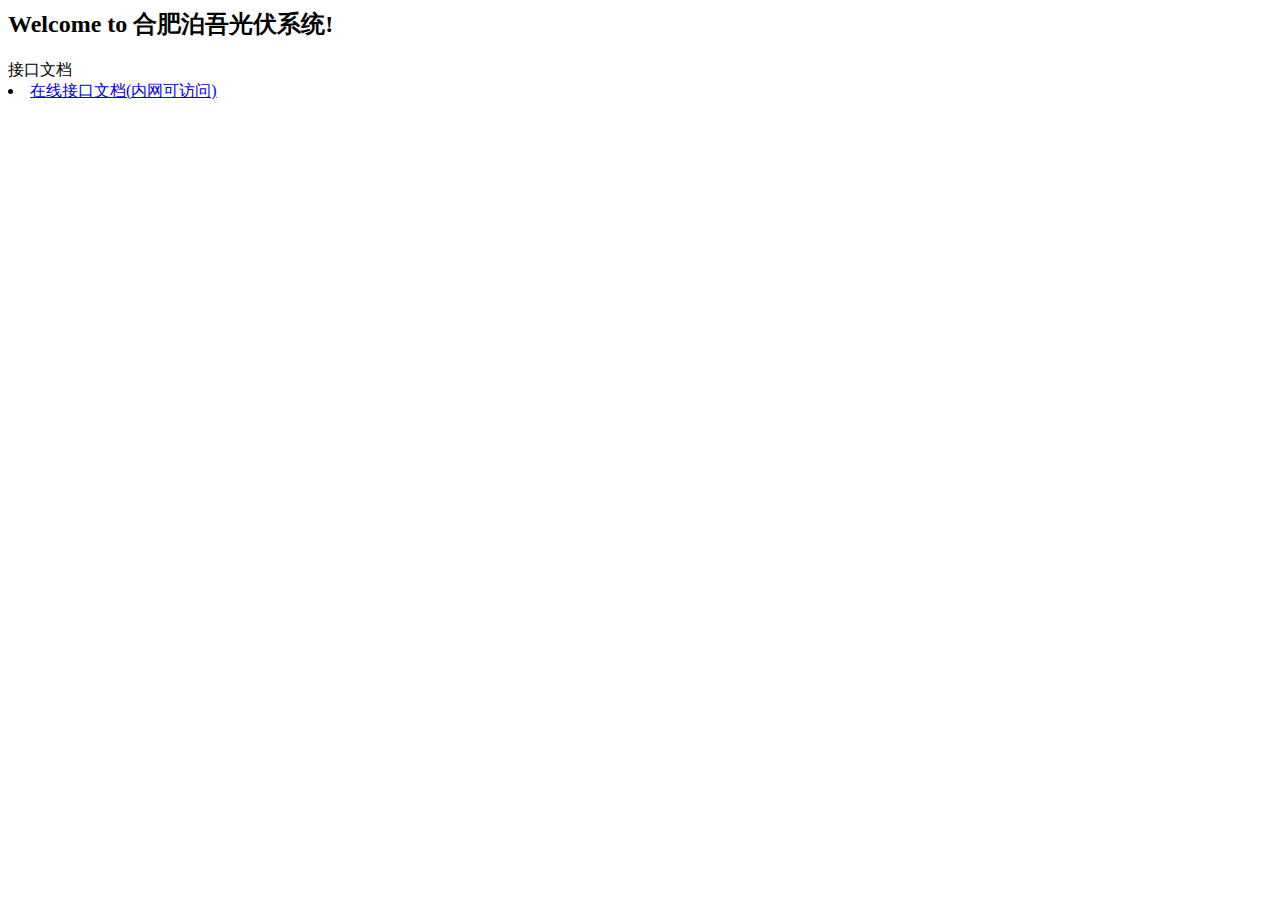
<file: src/main/webapp/index.html>
<html>
<head>
	<meta charset="UTF-8">
	<link rel="Shortcut Icon" href="./resources/bowu_logo.png">
</head>
<body>
<h2>Welcome to 合肥泊吾光伏系统!</h2>

<div class="container">
	<div class="row" id="menu1">
		<div class="col-xs-2">
			<label class="bold">接口文档</label>
			<li><a href="swagger-ui.html" target="_blank">在线接口文档(内网可访问)</a></li>
		</div>
	</div>
</div>

<div id="menu">	</div>

</body>
</html>
</file>
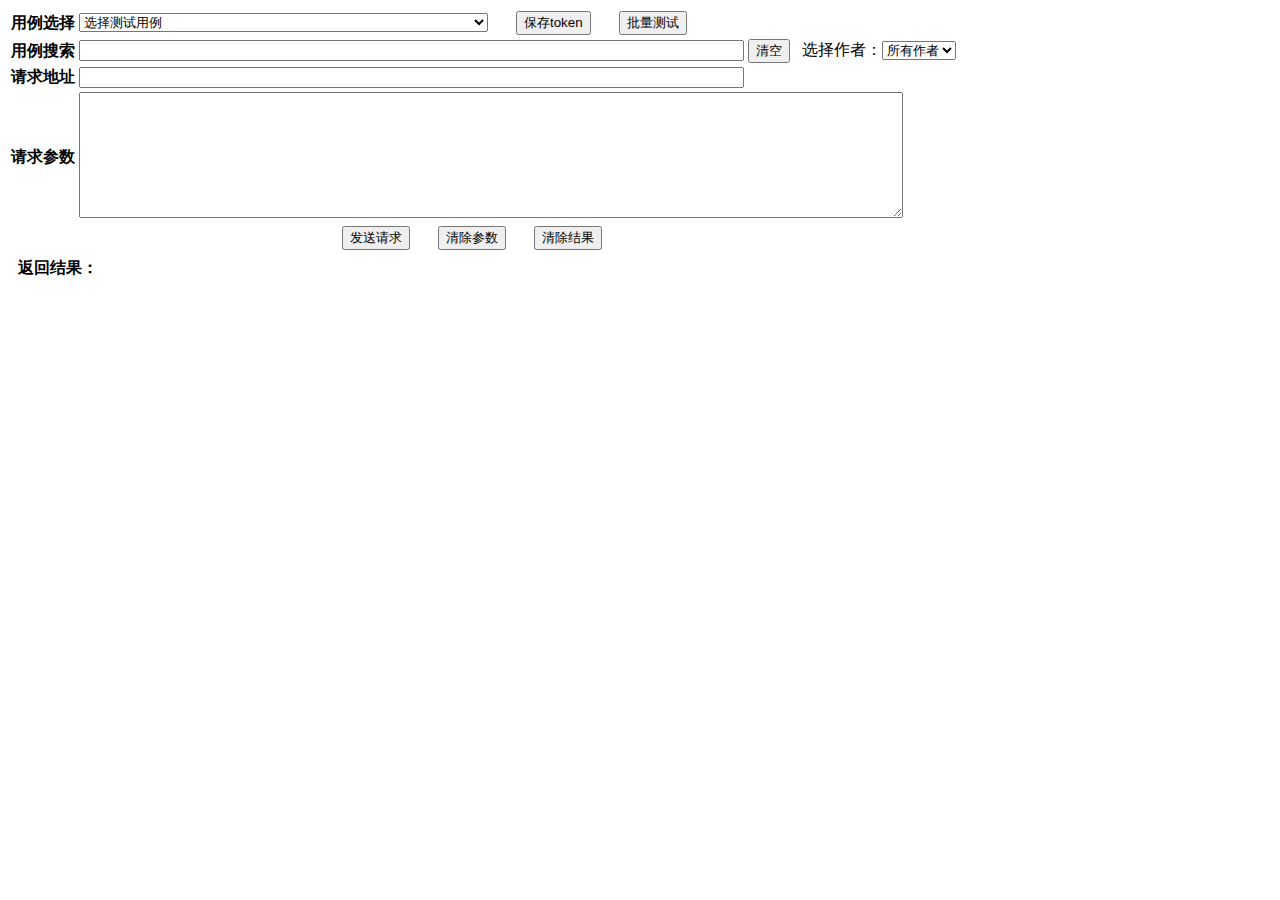
<file: src/main/webapp/test.html>
<!DOCTYPE html>
<html>
<head>
	<meta charset="UTF-8">
	<title>test</title>
	<link rel="Shortcut Icon" href="./resources/bowu_logo.png">
	<script src="./resources/jquery-2.1.4.js"></script>
	<script src="./resources/jquery.bigautocomplete.js"></script>
	<script src="./resources/sys.js"></script>
	
	<script src="testcases.js"></script>
	
	<link href="./resources/common.css" type="text/css" rel="stylesheet" />
	<link rel="stylesheet" href="./resources/jquery.bigautocomplete.css" type="text/css" />

</head>
<body>
	<table>
		<tr>
			<th>用例选择</th>
			<td><select id="tcTitle"></select>&nbsp;&nbsp;&nbsp;&nbsp;&nbsp;&nbsp;
				<input type="button" id="saveTokenBtn" value="保存token" onClick="saveToken();">&nbsp;&nbsp;&nbsp;&nbsp;&nbsp;&nbsp;
				<input type="button" value="批量测试" onClick="testInBatch();">
			</td>
		</tr>
		<tr>
			<th>用例搜索</th>
			<td><input type="text" id="tcSearch"  size="80" />
				<input type="button" value="清空" onClick="$('#tcSearch').val('');">&nbsp;&nbsp;
				选择作者：<select id="authorList"></select>
			</td>
		</tr>
		<tr>
			<th>请求地址</th>
			<td><input type="text" id="url" value="" size="80" /></td>
		</tr>
		<tr>
			<th>请求参数</th>
			<td><textarea id="params" rows="8" cols="100"></textarea></td>
			<!--<td>
				<a href="cache-admin.html" target="_blank">Goto -> LocalCache管理</a>
				<br/><br/>
				<a href="redis-admin.html" target="_blank">Goto -> Redis管理</a>
				<br/><br/>
				<a href="tools.html" target="_blank">Goto -> 其他工具</a>
				<br/><br/>
				<a href="cache-manager.html" target="_blank">Goto -> Cache Status</a>
				<br/><br/>
				<a href="swagger-ui.html" target="_blank">Goto -> 接口说明 </a>
				<br/><br/>
				<a href="v2/api-docs" target="_blank">Goto -> 接口Json格式详细说明 </a>

			</td>-->
		</tr>
		<tr>
			<td style="height:40; text-align:center;" colspan="2"><input type="button" value="发送请求" onClick="goRequest()" />&nbsp;&nbsp;&nbsp;&nbsp;&nbsp;&nbsp;
				<input type="button" name="button1" value="清除参数"	onClick="resetParams();">&nbsp;&nbsp;&nbsp;&nbsp;&nbsp;&nbsp;
				<input type="button" name="button2" value="清除结果"	onClick="resetResponse();">&nbsp;&nbsp;&nbsp;&nbsp;&nbsp;&nbsp;
				<!-- <input type="button" id="pasteData" name="button2" value="粘贴" onClick="pasteData();"> --></td>
		</tr>
	</table>

	<div>
		<div class="bold">返回结果：<label id=costMs class="highlight"></label></div>
		<div><pre id="response" class="highlight"></pre></div>
	</div>
</body>

<script>
	var rootPath;
	var beginTime;
	var titleButified = false; //是否已经加上method和author
	var authorList = new Array("所有作者");
	var savedToken = "";

	//系统初始化：
	$(function() {
		rootPath = getRootPath();

		//初始化TC列表、初始化作者列表
		initTCSelect();

		//TC列表变动时。。。
		$("#tcTitle").change(function(){
			$("#url").val(rootPath + $("#tcTitle option:selected").attr("url"));
			
			//插入保存的token
			var requestBody = JSON.parse(decodeURI($("#tcTitle option:selected").attr("requestBody")));
			if(savedToken != "" && requestBody.usertoken != undefined){
				requestBody.usertoken = savedToken;
			}
			$("#params").val(JSON.stringify(requestBody, null, "\t"));
			
			//$("#params").val(JSON.stringify(JSON.parse(decodeURI($("#tcTitle option:selected").attr("requestBody"))), null, "\t"));
		});
		
		//作者列表变动时。。。
		$("#authorList").change(function(){
			var targetAuthor = $("#authorList option:selected").val();
			
			if(targetAuthor == "所有作者"){
				targetAuthor = undefined;
			}
			
			initTCSelect(targetAuthor);
		});
		
	    $("#tcSearch").bigAutocomplete({data : testCases,
	    	callback : function(data){
	    		
				$("#url").val(rootPath + data.url);
				
				//插入保存的token
				var requestBody = JSON.parse(decodeURI(data.requestBody));
				if(savedToken != "" && requestBody.usertoken != undefined){
					requestBody.usertoken = savedToken;
				}
				$("#params").val(JSON.stringify(requestBody, null, "\t"));
				//$("#params").val(JSON.stringify( JSON.parse(decodeURI(data.requestBody)), null, "\t"));
				
				$("#tcTitle").val(data.title);
			}
		});
	});

	//根据testCases数组初始化测试用例下拉列表
	function initTCSelect(targetAuthor) {
		$("#tcTitle").empty();
		$("#tcTitle").append("<option>选择测试用例 </option>");
		
		$.each(testCases, function(index, tc) {
			var author = tc.author || "无名氏";

			//根据author过滤
			if(targetAuthor != undefined && targetAuthor != author){
				return true; // 相当于 continue
			}
		
			if(titleButified==false){
				var url = new String(tc.url);
				var position = url.search(/\/\w+\/v\d+$/gi);  //找到 “/***/v###” 的位置
				if(position == -1){
					position = url.lastIndexOf("/");
				}
				
				//添加method
				var method = url.slice(position+1);
				tc.title += "（" + method + "）";
				
				//添加author
				tc.title += "（" + author + "）";
				
				//把author加入到authorList中，去重
				if(authorList.indexOf(author) == -1){
					authorList.push(author);
				}					
			}
			$("#tcTitle").append("<option url='" + tc.url + "' requestBody=" + encodeURI(tc.requestBody) + ">" + tc.title + "</option>");
		});
		
		if(titleButified == false){
			initAuthorList(authorList);
			titleButified = true;
		}
	}

	//初始化作者下拉列表
	function initAuthorList(authorList){
		$("#authorList").empty();
		$.each(authorList, function(index, author) {
			$("#authorList").append("<option>" + author + "</option>");
		});
	}
		
	function resetForm() {
		$("#params").val("");
		$("#url").val("");
		resetResponse();
	}
	function resetParams() {
		$("#params").val("");
	}
	function resetResponse() {
		$("#response").html("");
		$("#costMs").html("");
	}
	function pasteData() {
		$("#params").val(window.clipboardData.getData("Text"));
	}
	
	//根据毫秒数返回不同的颜色的span
	function getCostMs(){
		var costMs = (new Date())-beginTime;
		var resultSpan="";
		if(costMs<100){
			resultSpan = "<span class='perfect'>" + costMs + "</span>";
		}else if(costMs<500){
			resultSpan = "<span class='attention'>" + costMs + "</span>";
		}else{
			resultSpan = "<span class='important'>" + costMs + "（速度有点慢……考虑优化一下？）" + "</span>";
		}
		return "耗时" + resultSpan + "毫秒";
	}
	
	//ajax返回后的处理
	function ajaxCallback(jsonResult){
		$("#costMs").html(getCostMs());
		$("#response").html(JSON.stringify(jsonResult, null, "\t"));
	}
	
	//发送请求给目标url
	function goRequest() {
		beginTime = new Date();
		ajaxRequest($("#url").val(), $("#params").val(), ajaxCallback);
	}

	//保存登录后的token
	function saveToken() {
		var responseString = $("#response").text();
		if (responseString == "") {
			alert("没有登录返回的数据！请先执行登录，确认返回结果中有userToken字段。");
			return;
		}
		var response = JSON.parse(responseString);

		if (response.data.usertoken == undefined) {
			alert("没有userToken可以被保存！请先执行登录，确认返回结果中有userToken字段。");
			return;
		}
		/* $("#saveTokenBtn").val("正在保存token……");
		var body = {};
		$.each(testCases, function(index, tc) {
			body = JSON.parse(tc.requestBody);
			if (body.usertoken != undefined) {
				body.usertoken = response.data.usertoken;
				tc.requestBody = JSON.stringify(body);
			}
		});
		initTCSelect();
		alert("usertoken已经被保存到所有测试用例中。"); */
		savedToken = response.data.usertoken;
		//$(this).val("token已经保存");
		$("#saveTokenBtn").val("token已经保存");
	}

	//往response中添加信息
	function addMsg(msg){
		$("#response").html($("#response").html() + msg + "\n");
	}
	
	function clearMsg(){
		$("#response").html("");
	}

	//批量测试：
	function testInBatch(){
		resetForm();
		addMsg("批量测试试用版……欢迎使用！");
		addMsg("用例运行中，请耐心等候……");
		var loginTC = testCases[1];
		ajaxRequest(rootPath+loginTC.url, loginTC.requestBody, function callback(jsonResult){
			if(jsonResult.code=="40001"){
				addMsg("<span class='perfect'>TC 0 登录成功</span>");
				
				//保存token
				var body = {};
				$.each(testCases, function(index, tc) {
					body = JSON.parse(tc.requestBody);
					if (body.usertoken != undefined) {
						body.usertoken =jsonResult.data.usertoken;
						tc.requestBody = JSON.stringify(body);
					}
				}); 
				initTCSelect();
				var stats = {passedNo:0, failedNo:0, attentionNo:0};
				runSingleTcInBatch(2, stats); //从第二个TC开始运行
			}else{
				addMsg("登录失败……");
			}
		});
	}

	//递归调用，以解决chrome不实时刷新的问题。
	function runSingleTcInBatch(i, stats){
		//递归结束条件
		if(i==testCases.length){
			addMsg("<span class='highlight'><b>总数：" + (testCases.length) + "\t成功：" + stats.passedNo  + "\t注意：" + stats.attentionNo + "\t失败：" + stats.failedNo + "</b></span>");
			return;
		}
		
		beginTime = new Date();
		ajaxRequest(rootPath+testCases[i].url, testCases[i].requestBody, 
			function callback(jsonResult, status){
				if(jsonResult.code=="40001"){
					stats.passedNo++;
					addMsg("<span class='perfect'>TC " + i + " passed.\ttitle：" + testCases[i].title + "\tcode: " + jsonResult.code + "\t" + jsonResult.message + "</span>\t" + getCostMs());
				}else if(jsonResult.code=="40003"){
					stats.attentionNo++;
					addMsg("<span class='attention'>TC " + i + " passed.\ttitle：" + testCases[i].title + "\tcode: " + jsonResult.code + "\t" + jsonResult.message + "</span>\t" + getCostMs());
				}else{
					stats.failedNo++;
					addMsg("<span class='important'>TC " + i + " <b>failed!</b>\ttitle：" + testCases[i].title + "\tcode: " + jsonResult.code + "\t message: " + jsonResult.message + "</span>\t" + getCostMs());
				}
				runSingleTcInBatch(++i, stats);//递归调用
			},
			function(jqXHR, textStatus, errorThrown){//HTTP请求失败，比如：404 not found
				stats.failedNo++;
				addMsg("<span class='important'>TC " + i + " <b>failed!</b>\ttitle：" + testCases[i].title + "\t发了错误：" + textStatus + ";" + errorThrown + "</span>");
				runSingleTcInBatch(++i, stats);//递归调用
			},
			true);
	}	
</script>

</html>
</file>
<file: src/main/webapp/resources/common.css>
.important {color : red;}
.perfect {color : green;}
.highlight {color : blue;}
.bold {font-weight:bold;}
.attention {color : orange;}

form, div {
    margin: 5px;
  }
</file>
